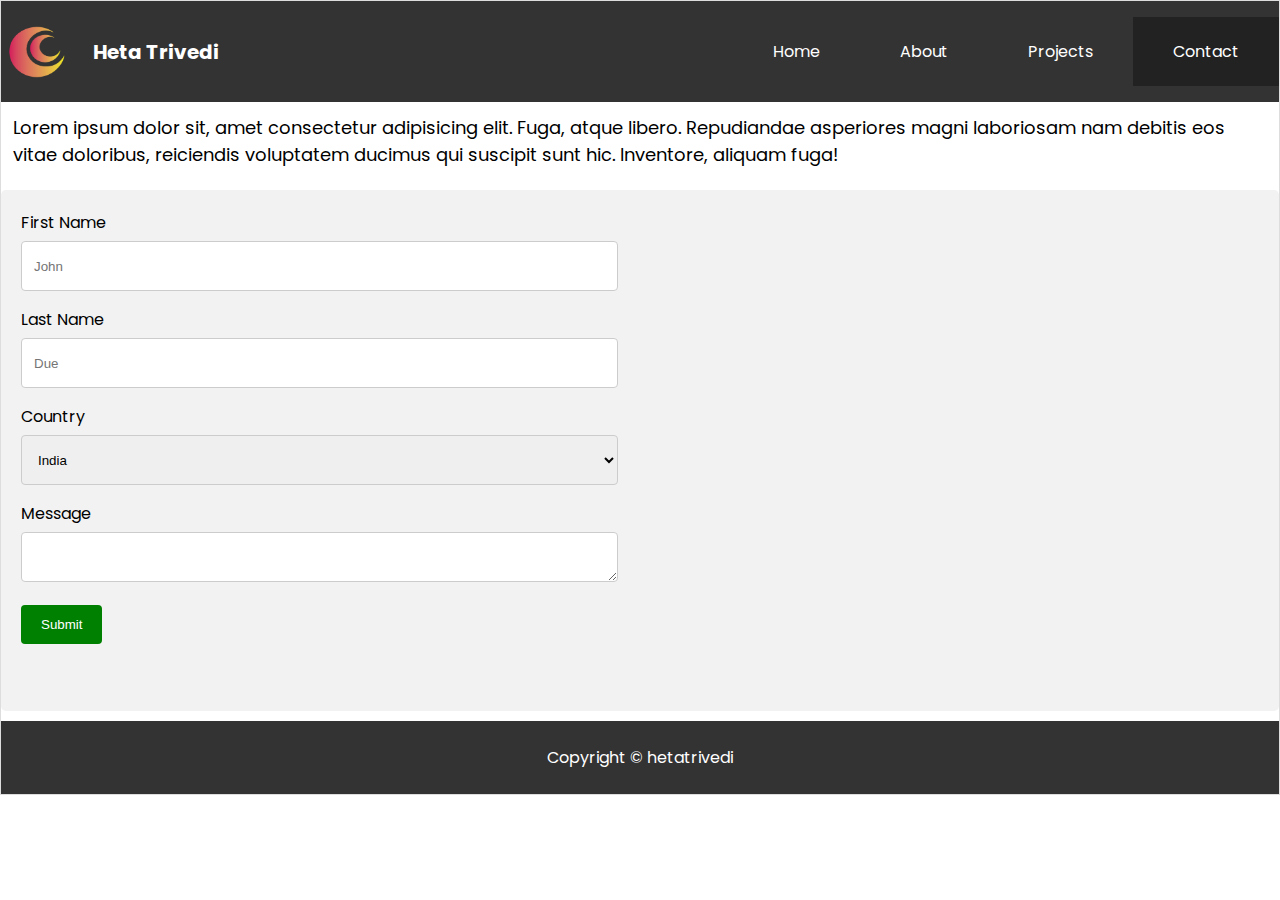
<file: 2 Final Project/contact.html>
<!DOCTYPE html>
<html lang="en">
<head>
    <meta charset="UTF-8">
    <meta http-equiv="X-UA-Compatible" content="IE=edge">
    <meta name="viewport" content="width=device-width, initial-scale=1.0">
    <title>My Project/contact us</title>
    <link href="https://fonts.googleapis.com/css2?family=Poppins:wght@100;300&display=swap"
     rel="stylesheet">
    <link rel="stylesheet" href="styles.css">
</head>
<body>
   <div class="page-container">
        <div class="nav">

            <nav>
                <div class="logo">
                    <img src="Images/moon-art-1641879.png"alt="logo">

                    <div class="title">
                       Heta Trivedi
                    </div>
                </div>

                <ul>

                
                <li >
                    <a href="/index.html">Home</a>
                </li>

                <li>
                    <a href="/about.html">About</a>
                </li>

                <li>
                    <a href="/projects.html">Projects</a>
                </li>

                <li class="active">
                    <a href="/contact.html">Contact</a>
                </li>

                </ul>

                </nav>

        </div>

        <div class="maintext">
            Lorem ipsum dolor sit, amet consectetur adipisicing elit. Fuga, atque libero.
            Repudiandae asperiores magni laboriosam nam debitis eos vitae doloribus, 
            reiciendis voluptatem ducimus qui suscipit sunt hic. Inventore, 
            aliquam fuga!
        </div>

        <div class="container">
            <form action="">

                <lable for="fname">First Name</lable>
                <input type="text" name="fname" id="fname"
                placeholder="John">

                
                <lable for="lname">Last Name</lable>
                <input type="text" name="lname" id="lname"
                placeholder="Due">

                <lable for="country">Country</lable>
                <select name="country" id="country">
                    <option value="india">India</option>
                    <option value="usa">USA</option>
                    <option value="uk">UK</option>
                    <option value="china">China</option>
                    <option value="australia">Australia</option>
                </select>

                <label for="message">Message</label>
                <textarea name="message" id="message"></textarea>

                <input type="submit" value="Submit">
            </form>

            <div class="map">
                <iframe src="https://www.google.com/maps/embed?pb=!1m18!1m12!1m3!1d15303281.9744412!2d67.50758198110843!3d20.540927037059554!2m3!1f0!2f0!3f0!3m2!1i1024!2i768!4f13.1!3m3!1m2!1s0x3bae134325cbad47%3A0xe3ad6f617ba8fe76!2sKnowledgeHut%20UpGrad!5e0!3m2!1sen!2sin!4v1677147771117!5m2!1sen!2sin"
                 width="100%" height="450" style="border:0;" allowfullscreen="" loading="lazy"
                 referrerpolicy="no-referrer-when-downgrade"></iframe>
            </div>

        </div>
    
    
        <div class="footer">
            Copyright &copy; hetatrivedi
        </div>
   </div> 
</body>
</html>
</file>
<file: 2 Final Project/styles.css>
html {
    font-family: 'Poppins', sans-serif;
    min-height: 100vh;
    max-width: 1280px;
    background-color: #ffffff;
    margin: 0 auto;
}

body {
    margin: 0px !important;
    background-color: white;
    border: 1px solid #ddd;
}
 

nav {
    background-color: #333333;
    display:flex;
    flex-direction: row;
    justify-content: space-between;
}

nav .logo{
    display: flex;
    align-items: center;
}

nav .logo img{
    width: 56px;
    height: 56px;
    padding: 8px;
    border-radius: 50%;
}

nav .logo .title{

    color:white;
    font-size: 20px;
    font-weight: bold;
    padding-left: 20px;
}

nav ul{
    display: flex;
    flex-direction: row;
    flex-wrap: wrap;
    justify-content: flex-start;
    list-style: none;
}

nav ul li{
    color:white;
    padding:22px 40px;
    background-color: #333333;
}

nav ul li:hover{
    background-color: #222222;
}

nav ul li.active{
    background-color: #222222;
    
}

nav ul li a{
    color:white;
    text-decoration: none;
}



.banner{
    display: flex;
    justify-content: center;
    align-items: center;
    width: 100%;
    height: 450px;
    background-image: url(//unsplash.it/900/450/?blur);
    background-size: cover;
    background-color: #333333;
    text-align: center;
}

@keyframes appear{
    from{
        opacity: 0.0;
        top: -100px;

    }

    to{
        opacity:1.0;
        top:0.0;

    }
}

.banner .heading {
    flex:1;
    justify-self: center;
    color:white;
    font-size: 3em;
    font-weight: bold;
    position: relative;
    animation: appear 1s ease-in-out 0s forwards;
}

.banner .heading small{
    font-size: 24px;
}

.maintext{
    font-size: 18px;
    padding: 12px;
}
.subtext{
    display: flex;;
}

.subtext div{
    padding:20px;
    margin:10px;
    border-radius: 10px;
    color: white;
}

.subtext .red{
    background-color: #ff6363;
}

.subtext .yellow{
    background-color: #f0a500;
}

.subtext .green{
    background-color: #1eb2a6;
}

.quote{

    display: block;
    background-color: #eeeeee;
    padding:50px;
    text-align: center;
    font-style: italic;
}

.quote::before{
    display: inline-block;
    content: open-quote;
    color:#d3d3d3;
    font-size:32px;

}

.quote::after{
    display: inline-block;
    content: close-quote;
    color:#d3d3d3;
    font-size:32px;


}

/*Projects*/

h3.title{

    font-size: 24px;
    padding: 12px;
    margin: 6px;
    border-top: 5px solid #ddd;
    border-bottom: 5px solid #ddd;;
}

.projects{
    display: flex;
    flex-direction: row;
    justify-content: center;
    flex-wrap: wrap;
}

.project{
    flex-basis: 325px;
    box-sizing: border-box;
    padding: 20px;
    margin: 20px;
    border: 2px solid #d3d3d3;
    border-radius: 10px;

}

.project h4{

    font-size: 22px;
    padding: 12px;
    margin: 6px;
    border-top: 5px solid #ddd;
    border-bottom: 5px solid #ddd;;
}

.project p{
    padding: 0px 12px;;
}

.project img{
    width:100%;
    border-radius: 10px;
    transition: all 0.5s ease-in-out;
}

.project img:hover{
    transform: scale(0.95);
    opacity: 0.5;
}

.project button{
    background-color: green;
    color:white;
    padding:12px 20px;
    border: none;
    border-radius: 4px;
    width: 100%;
    font-size: 12px;
}

.project button:hover{
    background-color: rgb(0, 77, 0);
}

/*about page img gallery */

.gallery{
    display: grid;
    grid-template-columns: repeat(4, 1fr);
    grid-template-rows: repeat(3, 1fr);
    grid-gap:8px;
    padding: 12px;
}

.gallery-item{
    width: 100%;
    height: 100%;
    transition: all 0.25s ease-in;
}

.gallery-item:hover{
    transform: scale(0.95);
}

.gallery-item img{
    width: 100%;
    height: 100%;
    object-fit: cover;
}

.gallery-item-1{
    grid-column: 1/2;
    grid-row: 1/2;
}

.gallery-item-2{
    grid-column: 2/3;
    grid-row: 1/2;
}

.gallery-item-3{
    grid-column: 3/5;
    grid-row: 1/3;
}

.gallery-item-4{
    grid-column: 1/3;
    grid-row: 2/4;
}

.gallery-item-5{
    grid-column: 3/4;
    grid-row: 3/4;
}

.gallery-item-6{
    grid-column: 4/5;
    grid-row: 3/4;
}

/*contact page */

.container{
    display: flex;
    border-radius: 5px;
    background-color: #f2f2f2;
    padding: 20px;
    margin: 10px 0px;
}

.container form{
    flex:1;
}

input[type=text] , select ,textarea{
    width:100%;
    padding:12px;
    border:1px solid #ccc;
    border-radius: 4px;
    box-sizing: border-box;
    margin-top:6px;
    margin-bottom: 16px;
    height:50px;
}

input[type=submit]{

    background-color: green;
    color:white;
    padding: 12px 20px;
    border: none;
    border-radius: 4px;
}

input[type=submit]:hover{
    background-color: rgb(0, 49, 0);
}

.container .map{
    padding:12px;
    margin-left: 20px;
    flex: 1;
}

.footer{

    position:static;
    left:0;
    right:0;
    bottom:0;
    background-color: #333333;
    color:white;
    text-align: center;
    padding:24px;

}


/* Tabltets */

@media all and (max-width:800px){
    nav{
        justify-content: flex-start;
    }

    nav ul{
        justify-content: space-between;
    }
}

/*phones*/

@media all and (max-width:600px){
    nav{
        flex-direction:column;
        align-items: center;
    }

    nav ul{
        width:100%;
        flex-direction: column;
        align-items: stretch;
    }
    nav ul li{
        text-align: center;
    }

    .container{
        flex-direction: column;
    }

    .container .map{
        margin-left: 0px;
    }
}
</file>
